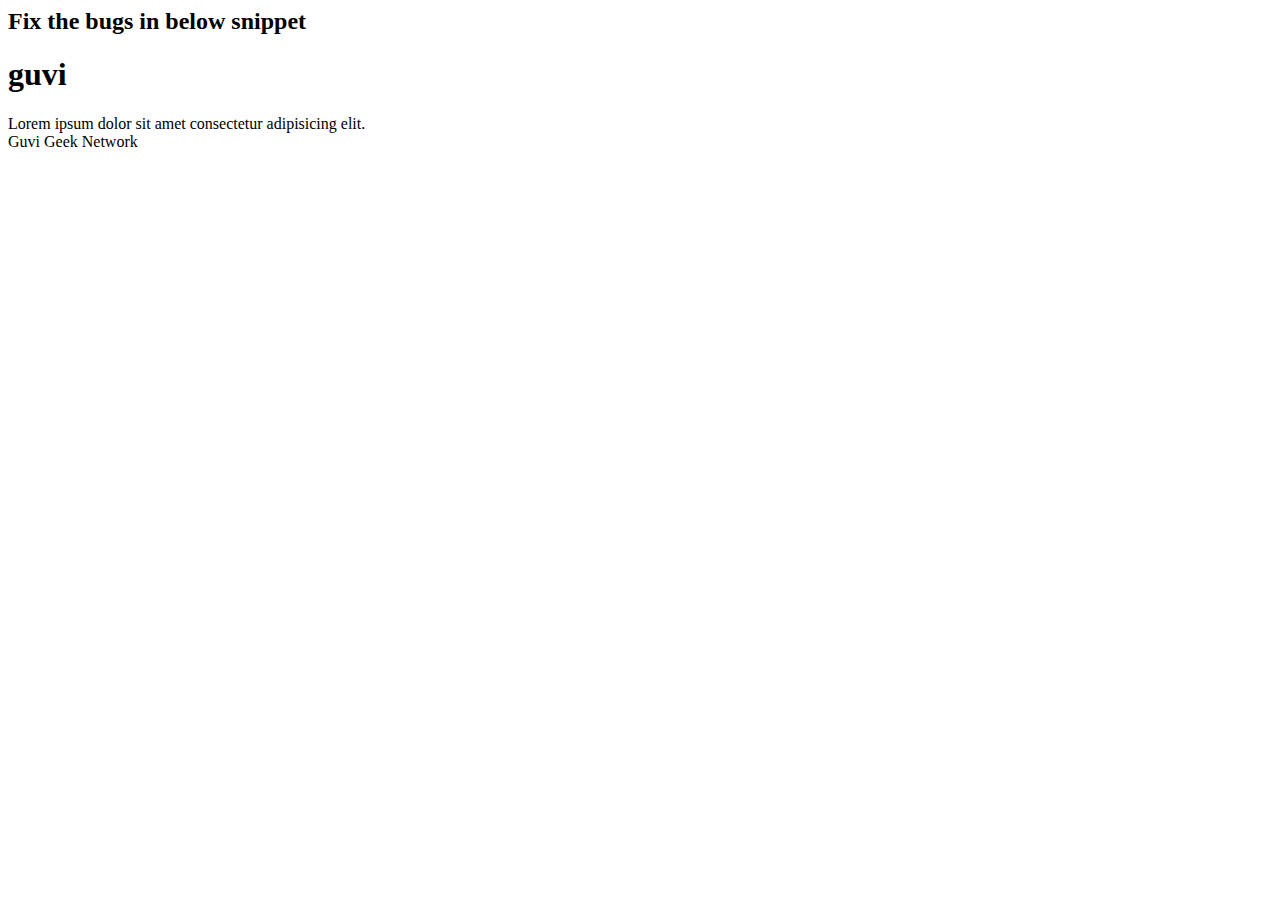
<file: Day 11 - Q1/index.html>
<html lang="en">
    <head>
        <title>Question1</title>
        <h2>Fix the bugs in below snippet</h2>
    </head>
    <body>
        <h1> guvi </h1>
    <div>
        Lorem ipsum dolor sit amet consectetur adipisicing elit.
        <div>
            <div>
                Guvi Geek Network
            </div>
        </body>
    </html>
</file>
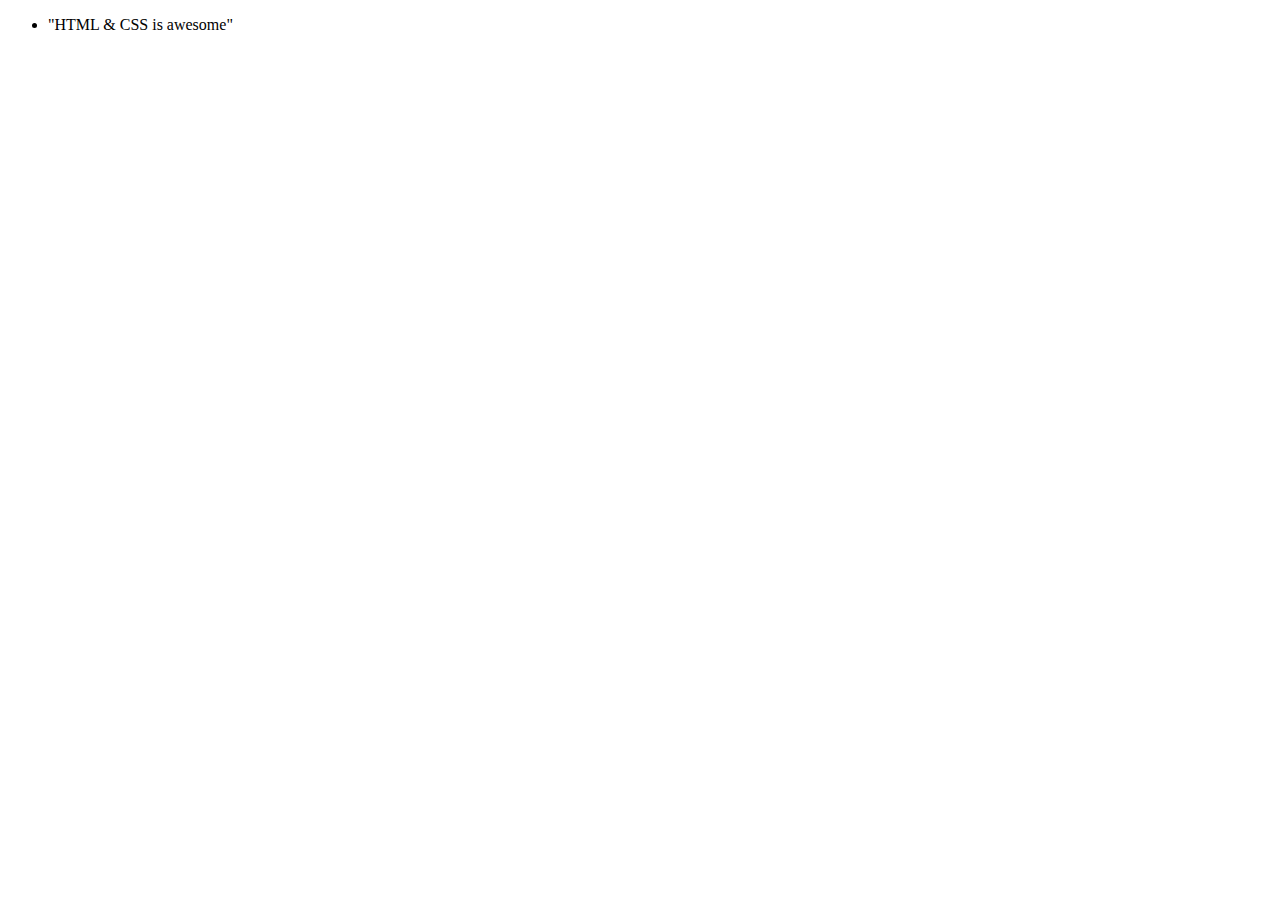
<file: Day11-Q10/index.html>
<!DOCTYPE html>
<html lang="en">
<head>
    <meta charset="UTF-8">
    <meta http-equiv="X-UA-Compatible" content="IE=edge">
    <meta name="viewport" content="width=device-width, initial-scale=1.0">
    <title>Question10</title>
</head>

<body>
    <div>
        <dl>  
            <ul>
            <dt><li>"HTML & CSS is awesome"</li></dt>
            <ul>
        </dl>
    </div>        
</body>
</html>
</file>
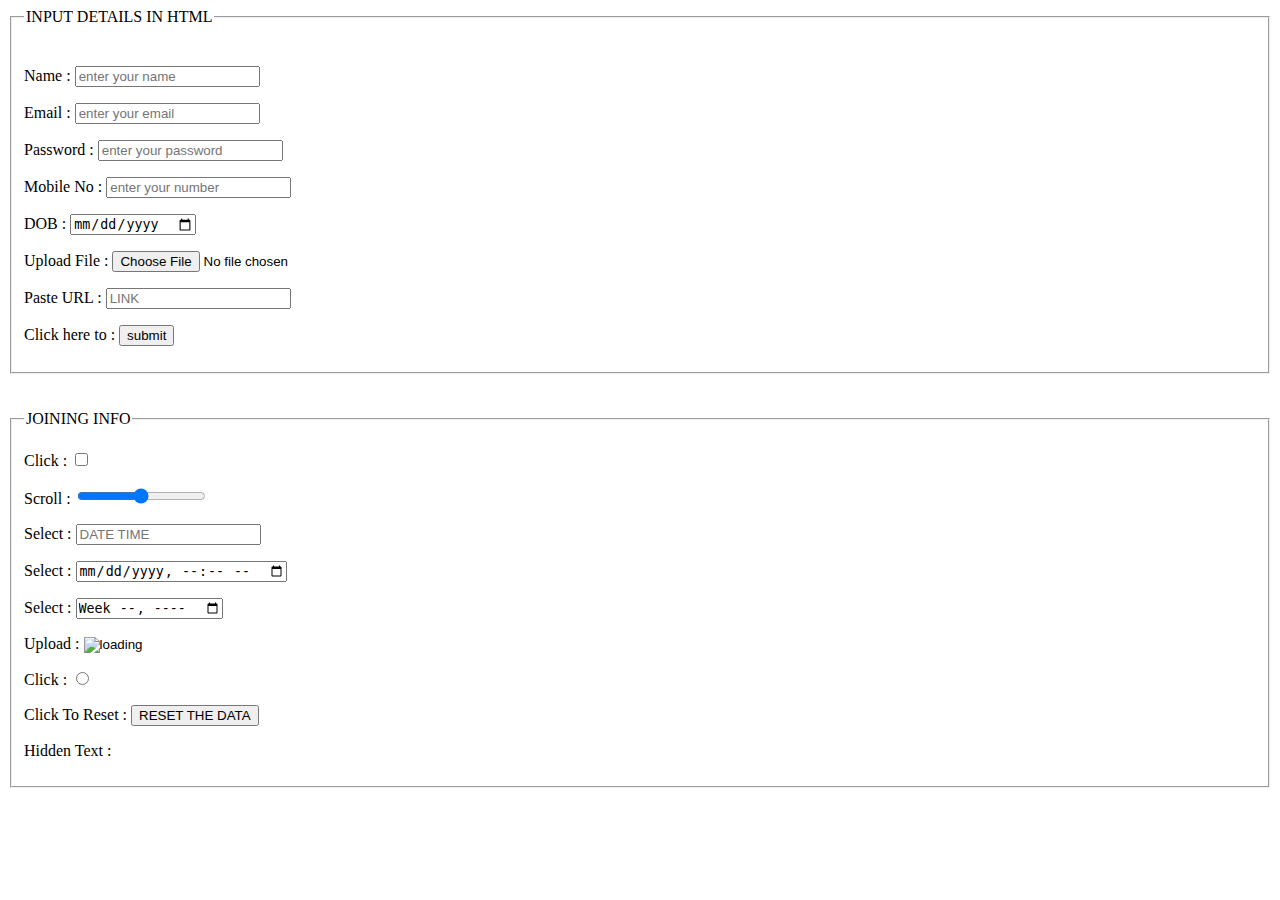
<file: Day11-Q11/index.html>
<!DOCTYPE html>
<html lang="en">
<head>
    <meta charset="UTF-8">
    <meta http-equiv="X-UA-Compatible" content="IE=edge">
    <meta name="viewport" content="width=device-width, initial-scale=1.0">
    <title>Question11</title>
</head>
<body><fieldset><legend>INPUT DETAILS IN HTML</legend><br>
    <form>
       <p>Name : <input type="text" name="" placeholder="enter your name"></p>
       <p>Email : <input type="email" id="" placeholder="enter your email"></p>
       <p>Password : <input type="password" placeholder="enter your password"></p>
       <p>Mobile No : <input type="tel" placeholder="enter your number" maxlength="10"></p>
       <p>DOB : <input type="date" placeholder="DD/MM/YYYY"></p>
       <p>Upload File : <input type="file" placeholder="UPLOAD FILE"></p>
       <p>Paste URL : <input type="url" placeholder="LINK"></p>
       <p>Click here to : <input type="button" value="submit" width="auto"></p>
    </form>
</fieldset><br><br>
<fieldset><legend>JOINING INFO</legend>
    <form">
    <p>Click : <input type="checkbox" name="auto" id="auto" ></p>
    <p>Scroll : <input type="range" name="auto" id="auto"></p>
    <p>Select : <input type="datetime" name="auto" id="auto" placeholder="DATE TIME"></p>
    <p>Select : <input type="datetime-local" name="auto" id="auto" placeholder="LOCAL TIME"></p>
    <p>Select : <input type="week" name="auto" id="auto" placeholder="WEEK"></p>
    <p>Upload : <input type="image" src="" alt="loading" placeholder="IMAGE"></p>
    <p>Click : <input type="radio" name="auto" id="auto"></p>
    <p>Click To Reset : <input type="reset" value="RESET THE DATA"></p>
    <p>Hidden Text : <input type="hidden" name="click me to hide"><br>
    </form>
    </fieldset>
</body>
</html> 
</html>
</file>
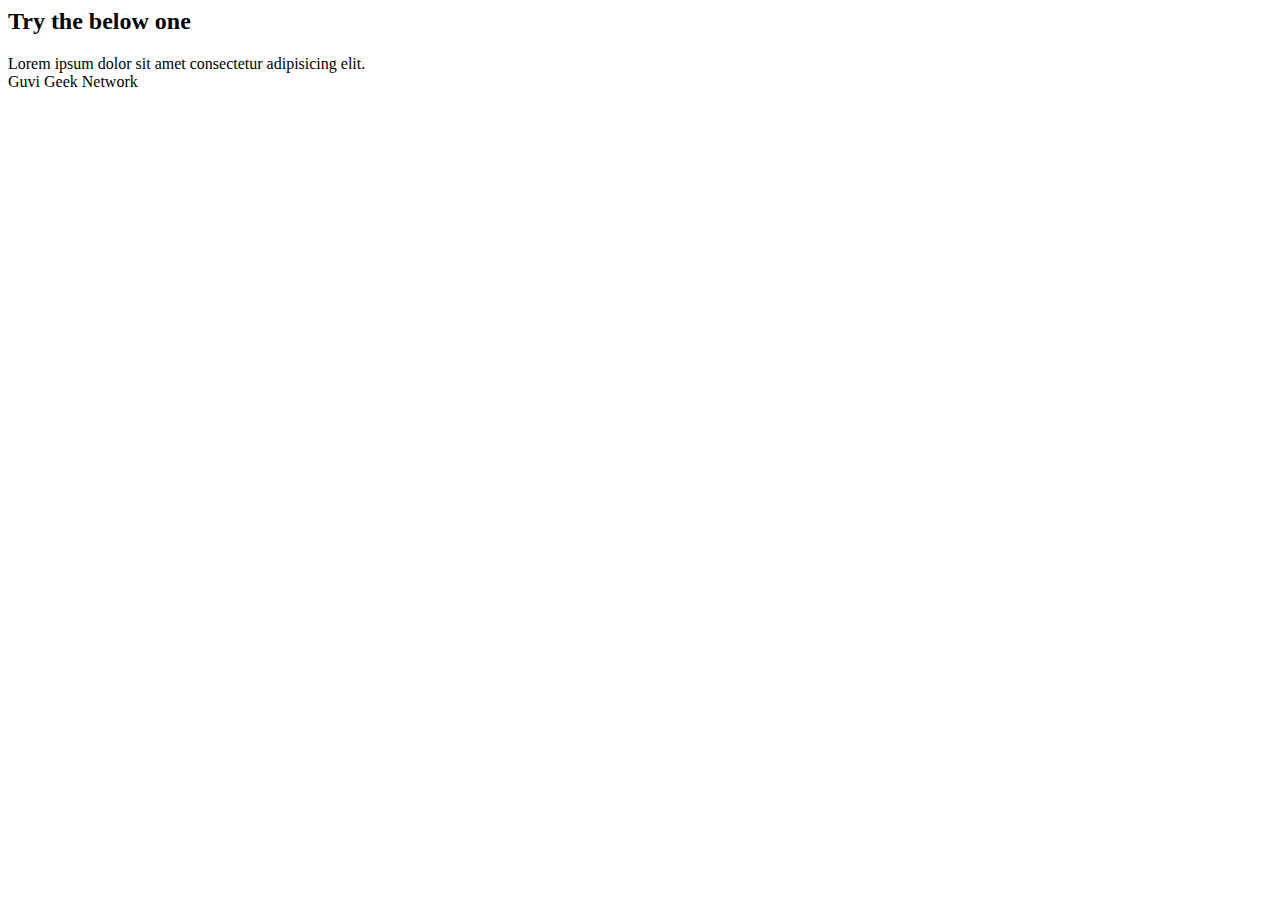
<file: Day11-Q2/index.html>
<html lang="en">
    <head>
        <title>Question2</title>
        <h2>Try the below one</h2>
    </head>
    <body>
        <div>
        Lorem ipsum dolor sit amet consectetur adipisicing elit.
        </div>
            <div>
                Guvi Geek Network
            </div>
    </body>
</html>
</file>
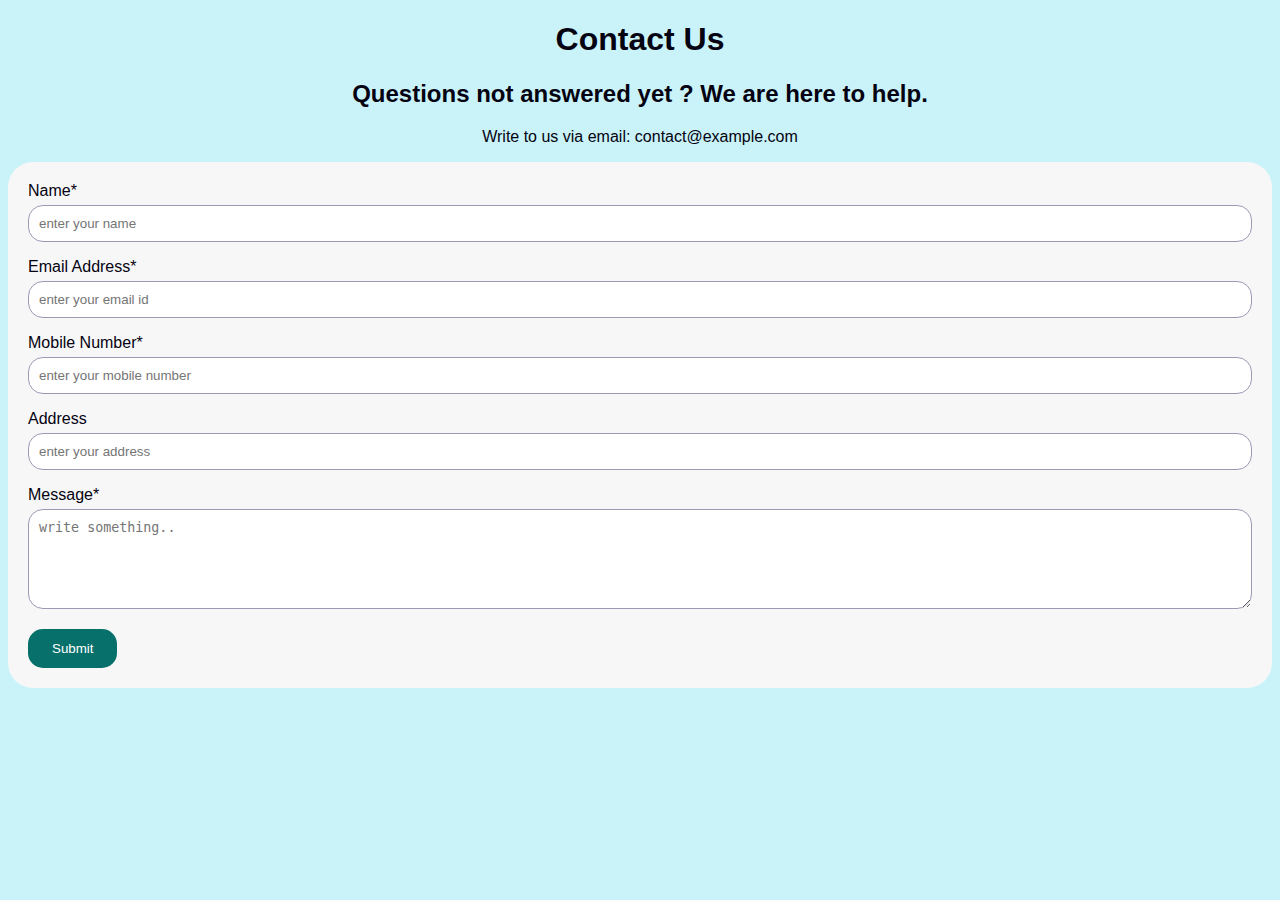
<file: Day11-Q3/index.html>
<!DOCTYPE html>
 <html lang="en">
 <head>
     <meta charset="UTF-8">
     <meta http-equiv="X-UA-Compatible" content="IE=edge">
     <meta name="viewport" content="width=device-width, initial-scale=1.0">
     <title>Question3</title>
     <link rel="stylesheet" href="styles.css">
    </head>
    <body>
        <h1>Contact Us</h1>
        <h2>Questions not answered yet ?  We are here to help.</h2>
        <p>Write to us via email: contact@example.com</p>
       <div class="container">
           <form >

             <label >Name*</label>
             <input type="text" id="name" name="name" placeholder="enter your name">

             <label >Email Address*</label>
             <input type="text" id="email" name="email id" placeholder="enter your email id"> </input>

             <label >Mobile Number*</label>
             <input type="text" id="mobile number" name="Mobile Number" placeholder="enter your mobile number"> </input>

             <label >Address</label>
             <input type="text" id="address" name="Address" placeholder="enter your address"> </input>

             <label >Message*</label>
             <textarea id="subject" name="Subject" placeholder="write something.." style="height:100px"></textarea>

             <input type="submit" value="Submit">

           </form>
         </div> 


    </body>
    </html>
</file>
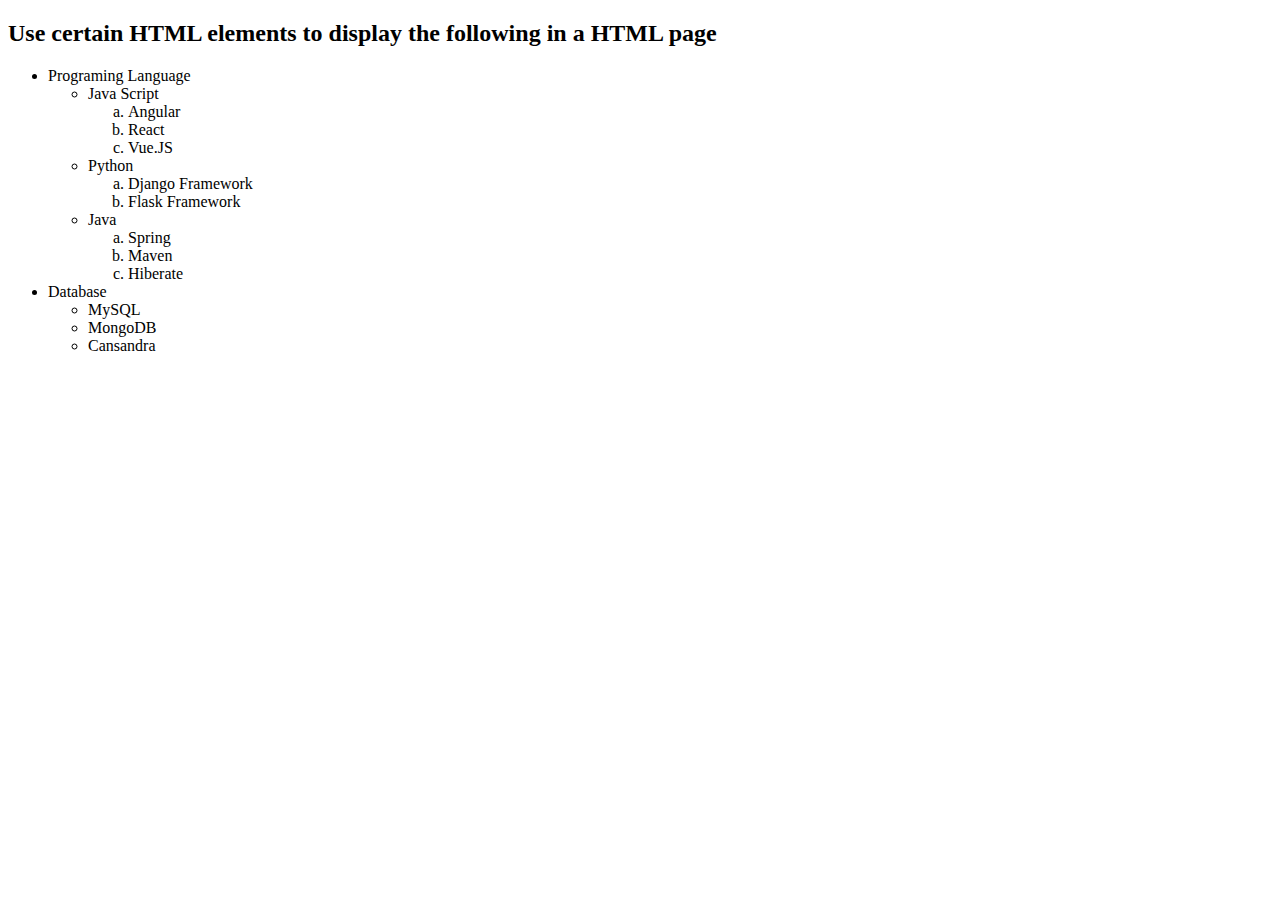
<file: Day11-Q4/index.html>
<!DOCTYPE html>
<html lang="en">
<head>
    <meta charset="UTF-8">
    <meta http-equiv="X-UA-Compatible" content="IE=edge">
    <meta name="viewport" content="width=device-width, initial-scale=1.0">
    <title>Question-4</title>
    <h2>Use certain HTML elements to display the following in a HTML page</h2>
</head>

<html>
    <head>
        <title>Programming Language</title>
    </head>
    <body>
        <ul >
            <li>Programing Language
                <ul>
            <li>Java Script</li>
            <ol type="a">
                <li>Angular</li>
                <li>React</li>
                <li>Vue.JS</li>
             </ol>
             <li>Python</li>
             <ol type="a">
                 <li>Django Framework</li>
                 <li>Flask Framework</li>
             </ol>
             <li>Java</li>
             <ol type="a">
                 <li>Spring</li>
                 <li>Maven</li>
                 <li>Hiberate</li>
             </ol>
            </ul>
            </li>

        <li>Database
          <ul>

             <li>MySQL</li>
             <li>MongoDB</li>
             <li>Cansandra</li>

            </ul>
            </li>
        </ul>
    </body>
</html>
</file>
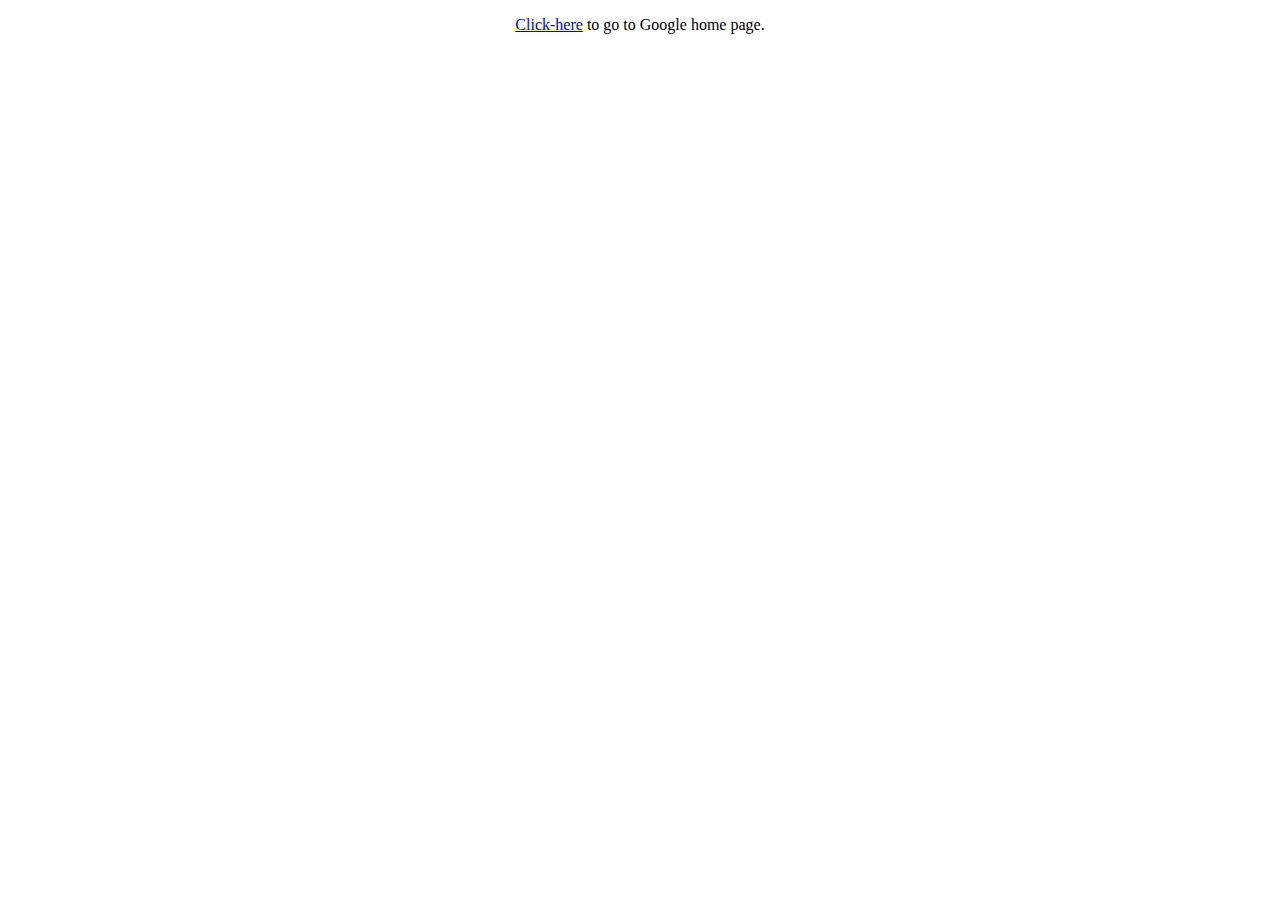
<file: Day11-Q5/index.html>
<!DOCTYPE html>
<html lang="en">
<head>
    <meta charset="UTF-8">
    <meta http-equiv="X-UA-Compatible" content="IE=edge">
    <meta name="viewport" content="width=device-width, initial-scale=1.0">
    <title>Question5</title>
</head>
<body>
   <center> <p> <a href="https://www.google.co.in/" target="_blank"> Click-here</a> to go to Google home page.</p> </center>
</body>
</html>
</file>
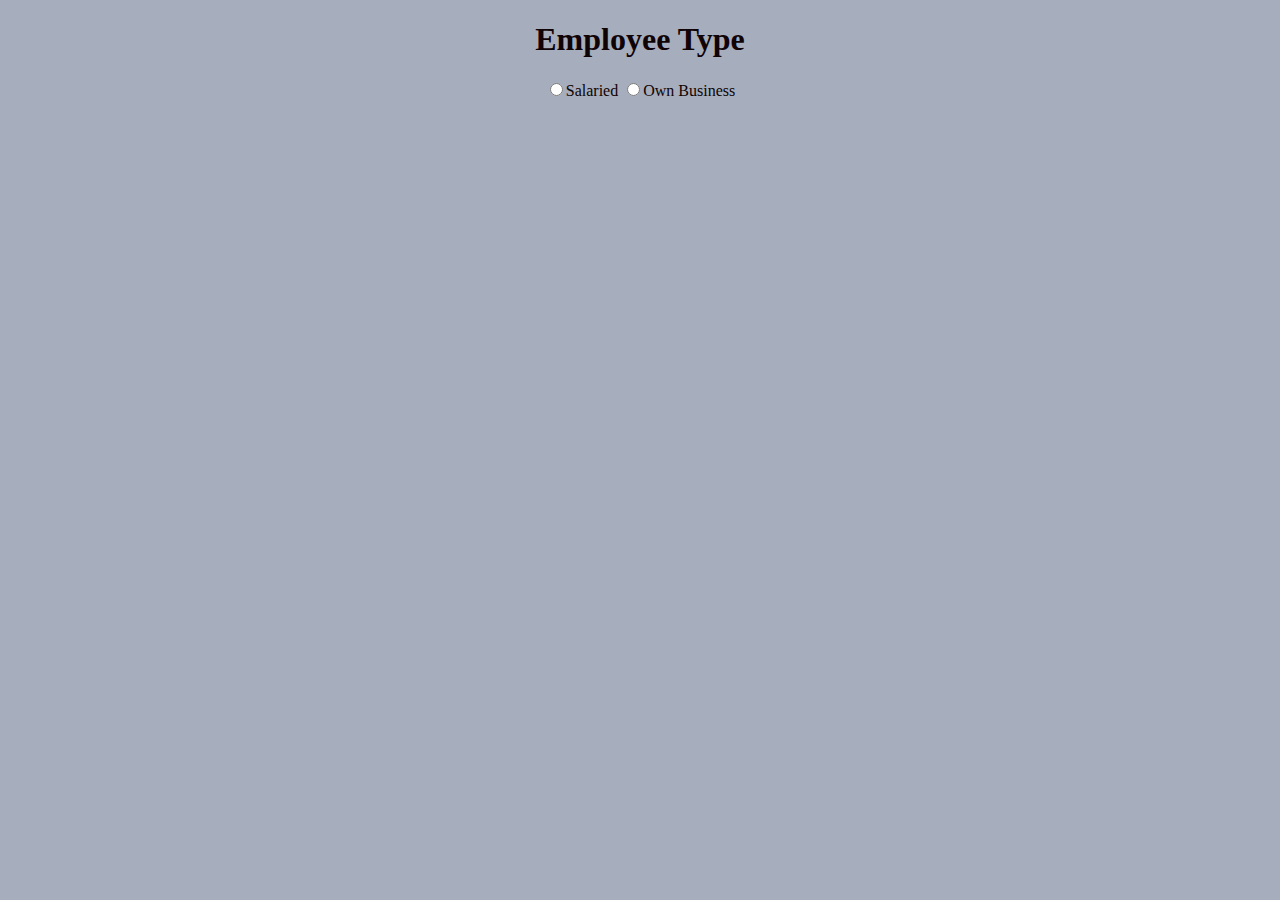
<file: Day11-Q6/index.html>
<!DOCTYPE html>
<html lang="en">
<head>
    <meta charset="UTF-8">
    <meta http-equiv="X-UA-Compatible" content="IE=edge">
    <meta name="viewport" content="width=device-width, initial-scale=1.0">
    <title>Question6</title>
</head>
    <head>
        <title>Radio Button</title>
    </head>
    <body style="background-color:rgb(166, 173, 189);">
    <form style="color: rgb(15, 3, 1);">
        <center><h1><strong style="color: rgb(16, 3, 5);">Employee Type</strong><br></h1>
                <input type="radio" name="Employee type" id="" >Salaried
                <input type="radio" name="Employee type" id="">Own Business
        </center>
    </form> 
    </body>
</html>
</file>
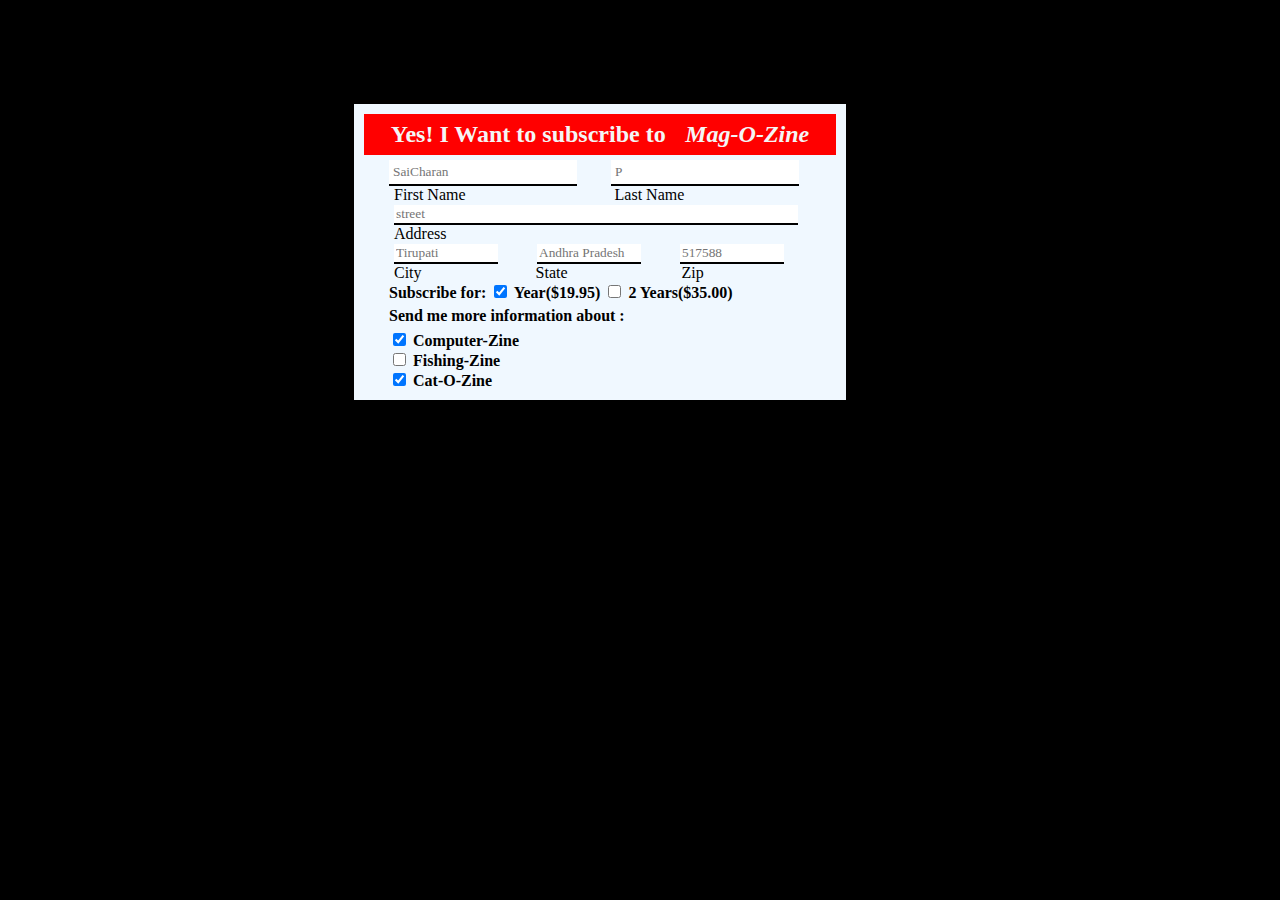
<file: Day11-Q7/index.htm>
<!DOCTYPE html>
<html lang="en">
<head>
    <meta charset="UTF-8">
    <meta http-equiv="X-UA-Compatible" content="IE=edge">
    <meta name="viewport" content="width=device-width, initial-scale=1.0">
    <title>Question7</title>
    <link rel="stylesheet" href="styles.css">
</head>
<body>
    <div class="head">
        <div class="box">
            <div>
                <p class="title"> Yes! I Want to subscribe to<i>Mag-O-Zine</i></p>
            </div>
            <div class="input">
                <div>
                    <input class="one" type="text" name="firstname" placeholder="SaiCharan">
                    <input class="one" type="text" name="lastname" placeholder="P"> <br>
                    <span class="name">First Name</span>
                    <span class="names">Last Name</span>
                </div>
                <div>
                    <input class="second" type="text" placeholder="street"> <br>
                    <span id="add">Address</span>
                </div>
                <div>
                    <input class="third" type="text" name="city" placeholder="Tirupati">
                    <input class="third" type="text" name="State" placeholder="Andhra Pradesh">
                    <input class="third" type="text" name=" zip" placeholder="517588"> <br>
                    <span class="four">City</span>
                    <span class="five">State</span>
                    <span class="six">Zip</span>
                </div>
            </div>
            <div class="subscribe">
                Subscribe for:
                <input type="checkbox"checked> Year($19.95)
                <input type="checkbox"> 2 Years($35.00)
            </div>
            <div class="subscribe">
                Send me more information about :
            </div>
            <div class="subscribe">
                <input type="checkbox" name="computer" checked> Computer-Zine<br>
                <input type="checkbox" name="fish"> Fishing-Zine<br>
                <input type="checkbox" name="cat" checked> Cat-O-Zine
            </div>
        </div>

    </div>
    </div>

</body>

</html>
</file>
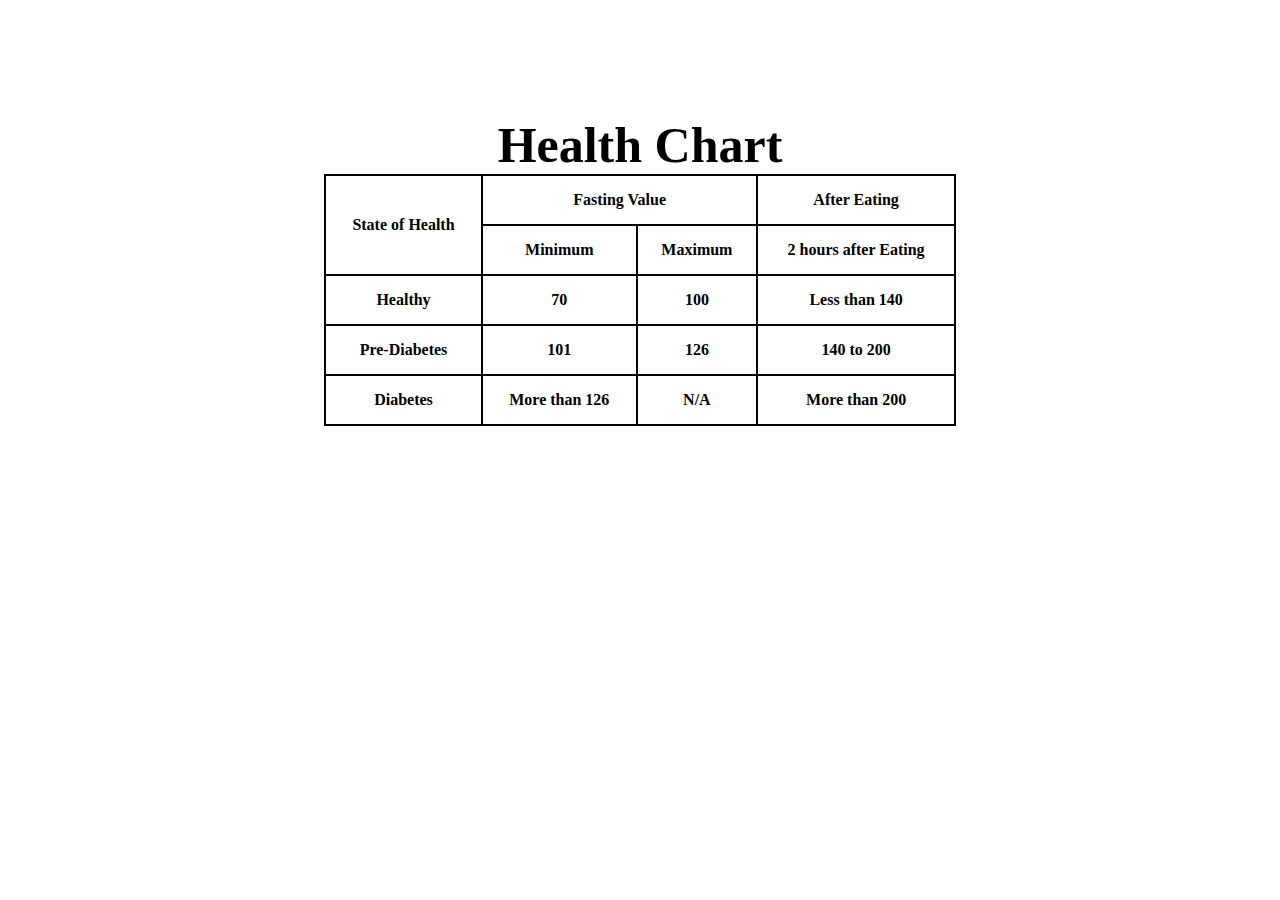
<file: Day11-Q8/index.html>
<!DOCTYPE html>
<html lang="en">
<head>
    <meta charset="UTF-8">
    <meta http-equiv="X-UA-Compatible" content="IE=edge">
    <meta name="viewport" content="width=device-width, initial-scale=1.0">
    <title>Question8</title>
    <link rel="stylesheet" href="styles.css">
</head>
<body>
    <br>
    <br>
    <table border="2px"; align="center"><br><br>
    <caption style="font-size:50px"><b>Health Chart</b></caption>

    <br>
    <br>

        <tr>
            <td rowspan="2">State of Health</td>
            <td colspan="2">Fasting Value</td>
            <td>After Eating</td>
        </tr>

        <tr>
            <td>Minimum</td>
            <td>Maximum</td>
            <td>2 hours after Eating</td>

        </tr>
        <tr>
            <td>Healthy</td>
            <td>70</td>
            <td>100</td>
            <td>Less than 140</td>
        </tr>
        <tr>
            <td>Pre-Diabetes</td>
            <td>101</td>
            <td>126</td>
            <td>140 to 200</td>

        </tr>
        <tr>
            <td>Diabetes</td>
            <td>More than 126</td>
            <td>N/A</td>
            <td>More than 200</td>
        </tr>
    </table>
</body>
</html>
</file>
<file: Day11-Q3/styles.css>
body{
    font-family: 'Trebuchet MS', 'Lucida Sans Unicode', 'Lucida Grande', 'Lucida Sans', Arial, sans-serif;
    box-sizing: border-box;
    color:#050211;
    text-align: center;
    background-color: rgb(201, 243, 248);
}

input[type=text],textarea{
    width: 100%;
    padding: 10px;
    border: 1px solid #9b99b5;
    border-radius: 15px;
    box-sizing: border-box;
    margin-top: 5px;
    margin-bottom: 16px;
  }

  input[type=submit]{
    background-color: #08706b;
    color: white;
    padding: 12px 24px;
    border: none;
    border-radius: 15px;
    cursor: pointer;
  }

  input[type=submit]:hover{
    background-color: #ebb1ec;
  }

  .container{
    border-radius:25px;
    background-color: #f7f7f7;
    padding: 20px;
    text-align: left;
    flex: 1;
  }
</file>
<file: Day11-Q7/styles.css>
body {
    margin: 0;
    padding: 0;
    width: 100%;
    overflow-x: hidden;
    background-color: rgb(0, 0, 0);
}

.box{
    background-color:aliceblue;
    border: 4px solid black;
    padding: 5px;
    margin: 10px black;

}
.head {

    width: 500px;
    margin-left: 350px;
    margin-top: 100px;
}

.title {
    background-color: red;
    margin: 5px 5px 5px 5px;
    padding: 0.3em;
    color: whitesmoke;
    font-size: 1.5em;
    text-align: center;
    font-weight: bold;
    display: flex;
    justify-content: space-evenly;
}

.one {
    margin-left: 30px;
    padding: 4px;
    border: none;
    border-bottom: 2px solid black;
    width: 180px;
    font-family: forte;
}

.names {
    margin-left: 145px;
}

.name {
    margin-left: 35px;
}

.second {
    margin-left: 35px;
    width: 400px;
    border: none;
    border-bottom: 2px solid black;
    font-family: forte;
}

#add {
    margin-left: 35px;
}

.third {
    width: 100px;
    margin-left: 35px;
    border: none;
    border-bottom: 2px solid black;
    font-family: forte;
}

.four {
    margin-left: 35px;
    font-family: Arial space;
}

.five {
    margin-left: 110px;
    font-family:  Arial space;
}

.six {
    margin-left: 110px;
    font-family: Arial space;
}

.subscribe {
    margin-left: 30px;
    font-weight: bolder;
    margin-bottom: 5px;
}
</file>
<file: Day11-Q8/styles.css>
table{
    border-collapse: collapse;
    width: 50%; 
    text-align: center;  
}

th,td{
border: 2px solid black; 
padding: 15px;
font-weight: bold;
}

th{
border: 2px solid black;
padding: 40px;
}
</file>
